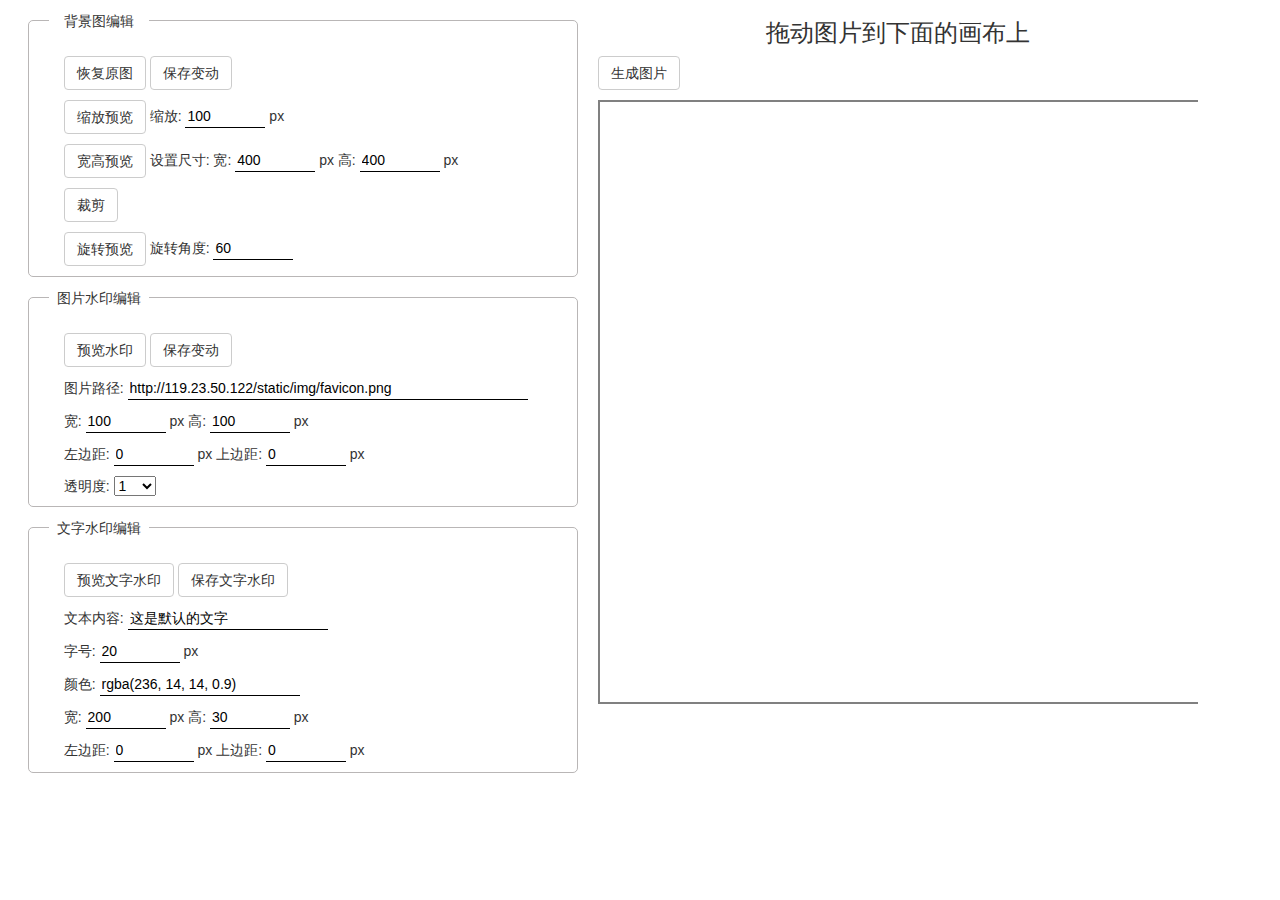
<file: index.html>
<!DOCTYPE html>
<html lang="en">
<head>
    <meta charset="UTF-8">
    <title>切图</title>
    <link href="css/bootstrap.min.css" rel="stylesheet" />
    <script src="js/jquery_1.9.0.js"></script>
    <script src="js/bootstrap.min.js"></script>
    <script src="js/sinoImageEditModule.js"></script>

    <style>
        a{
            cursor:pointer;
        }

        .container {
            width: 98%;
            min-width: 1200px;
            display: flex;
        }

        .container>div:nth-child(1) {
            width: 550px;
        }




        .ipt-default-style {
            border: none;
            border-bottom: 1px solid #000;
            outline: none;
            width: 80px;
        }

        .cls-div-block {
            border: 1px solid #b9b6b6;
            border-radius: 5px;
            position: relative;
            margin-top: 20px;
            padding: 25px 25px 0px;
            width: 550px;
        }

        .cls-before-title-b::before {
            content: "背景图编辑";
            position: absolute;
            left: 20px;
            top: -10px;
            background: #FFF;
            display: inline-block;
            width: 100px;
            text-align: center;
        }

        .cls-before-title-c::before {
            content: "图片水印编辑";
            position: absolute;
            left: 20px;
            top: -10px;
            background: #FFF;
            display: inline-block;
            width: 100px;
            text-align: center;
        }
        .cls-before-title-d::before {
            content: "文字水印编辑";
            position: absolute;
            left: 20px;
            top: -10px;
            background: #FFF;
            display: inline-block;
            width: 100px;
            text-align: center;
        }

        .cls-div-block div {
            margin: 10px;
        }

        .cls-after-px::after {
            content: "px";
        }

        .container>div:nth-child(2) {
            padding-left: 20px;
            width: 630px;
            height: 630px;
        }

        .container>div:nth-child(2) h3 {
            text-align: center;
        }

        .img-canvas-cls {
            width: 100%;
            height: 100%;
            min-width: 600px;
            min-height: 600px;
            overflow:auto;
            z-index:3;
            position:relative;
        }

        .img-canvas-cls #canvas {
            border:2px solid gray;
            position:absolute;
        }

        .img-canvas-cls #imageCover {
            width:100px;
            height:100px;
            position:absolute;
            cursor:pointer;
            display:none;
            z-index:4;
        }

        #imageCover #watermarkImageCanvas {
            position:absolute;
        }

        .img-canvas-cls #textCover {
            width:100px;
            height:30px;
            position:absolute;
            cursor:pointer;
            z-index:5;
            display:none
        }

        .img-canvas-cls #textCover #watermarkTextCanvas {
            position:absolute;
        }

        .container>div:nth-child(3) {
            display: inline-block;
            margin-top: 100px;
            padding-right: 50px;
            padding-left: 20px;
        }

        .container>div:nth-child(3) img {
            padding: 5px;
            border-radius: 5px;
            box-shadow: 0px 0px 5px 0px;
        }

    </style>
</head>
<body>

<div class="container">
    <div>

        <div class="cls-div-block cls-before-title-b">
            <div>
                <span class="btn btn-default" onclick="sinoImageEditModule.setSize();" title="恢复到原始图片">恢复原图</span>
                <span class="btn btn-default" onclick="sinoImageEditModule.saveCanvas(1,function(){alert('应用成功')})" >保存变动</span>
            </div>
            <div>
                <span class="btn btn-default" onclick=" sinoImageEditModule.modifyImgSize(document.getElementById('inputModifyWidth').value);">缩放预览</span>

                <span class="cls-after-px">缩放:
                    <input id="inputModifyWidth" class="ipt-default-style"   type="number" value="100">
                </span>
            </div>

            <div>
                <span class="btn btn-default" onclick="sinoImageEditModule.setSize(document.getElementById('imageWidth').value,document.getElementById('imageHeight').value);" >宽高预览</span>

                <span>设置尺寸:</span>
                <span class="cls-after-px">宽:
                    <input id="imageWidth" class="ipt-default-style"   type="number" value="400" />
                </span>
                    <span class="cls-after-px">高:
                    <input id="imageHeight" class="ipt-default-style"   type="number" value="400" />
                </span>
            </div>

            <div>
                <span class="btn btn-default" onclick="sinoImageEditModule.imageCut()">裁剪</span>
            </div>

            <div>
                <span class="btn btn-default" onclick=" sinoImageEditModule.imageRotation(document.getElementById('inputRotation').value)">旋转预览</span>

                <span>旋转角度: </span>
                <input id="inputRotation"  class="ipt-default-style"  type="number" value="60">
            </div>
        </div>

        <div class="cls-div-block cls-before-title-c">
            <div>
                <span class="btn btn-default" id ="btnImgWatermark">预览水印</span>
                <span class="btn btn-default" onclick="saveWatermarkImage()">保存变动</span>
            </div>
            <div>
                <span>图片路径:
                    <input id="inputPicUrl" class="ipt-default-style" style="width: 400px"  value="http://119.23.50.122/static/img/favicon.png">
                </span>
            </div>
            <div>
                <span class="cls-after-px">宽:
                    <input id="inputImageWidth" class="ipt-default-style"   type="number" value="100">
                </span>

                <span class="cls-after-px">高:
                    <input id="inputImageHeight" class="ipt-default-style"   type="number" value="100">
                </span>

            </div>
            <div>
                <span class="cls-after-px">左边距:
                    <input id="inputPicLeft" class="ipt-default-style"   type="number" value="0">
                </span>

                <span class="cls-after-px">上边距:
                    <input id="inputPicTop" class="ipt-default-style"   type="number" value="0">
                </span>
            </div>
            <div>
                <span>透明度:
                    <select id="selectOpacity">
                    <option value ="1" selected="selected">1</option>
                    <option value ="0.9">0.9</option>
                    <option value ="0.8">0.8</option>
                    <option value ="0.7">0.7</option>
                    <option value ="0.6">0.6</option>
                    <option value ="0.5">0.5</option>
                    <option value ="0.4">0.4</option>
                    <option value ="0.3">0.3</option>
                    <option value ="0.1">0.1</option>
                    <option value ="0">0</option>
                    </select>
                </span>
            </div>
        </div>

        <div class="cls-div-block cls-before-title-d">
            <div>
                <span class="btn btn-default" id ="btnTextWatermarkTest">预览文字水印</span>
                <span class="btn btn-default" onclick="saveWatermarkText()">保存文字水印</span>
            </div>
            <div>
                <span >文本内容:
                    <input id="inputText" class="ipt-default-style" style="width: 200px"   value="这是默认的文字">
                </span>
            </div>

            <div style="display: none">
                <span> 字体:
                    <select id="inputFont">
                        <option value ="Times New Roman" selected="selected">Times New Roman</option>
                        <option value ="Sans-serif">Sans-serif</option>
                        <option value ="Verdana">Verdana</option>
                        <option value ="microsoft yahei" >microsoft yahei</option>
                        <option value ="Arial Narrow Bold Italic">Arial Narrow Bold Italic</option>
                    </select>
                </span>

                <span >
                    透明度:
                    <select id="selectTextOpacity">
                        <option value ="1" selected="selected">1</option>
                        <option value ="0.9">0.9</option>
                        <option value ="0.8">0.8</option>
                        <option value ="0.7">0.7</option>
                        <option value ="0.6">0.6</option>
                        <option value ="0.5">0.5</option>
                        <option value ="0.4">0.4</option>
                        <option value ="0.3">0.3</option>
                        <option value ="0.1">0.1</option>
                        <option value ="0">0</option>
                    </select>
                </span>

            </div>

            <div>
                <span class="cls-after-px"> 字号:
                    <input id="inputSize" class="ipt-default-style"  type="number" value="20" onchange="inputSizeChange()">
                </span>
            </div>

            <div>
                <span >颜色:
                    <input id="inputTextColor"   class="ipt-default-style" style="width: 200px"  value="rgba(236, 14, 14, 0.9)" >
                </span>
            </div>

            <div>
                <span class="cls-after-px">宽:
                    <input id="inputTextWidth" class="ipt-default-style"   type="number" value="200">
                </span>
                <span class="cls-after-px">高:
                    <input id="inputTextHeight" class="ipt-default-style"   type="number" value="30">
                </span>

            </div>

            <div>

                <span class="cls-after-px">左边距:
                    <input id="inputLeft" class="ipt-default-style"  type="number" value="0">
                </span>
                <span class="cls-after-px">上边距:
                    <input id="inputTop" class="ipt-default-style"  type="number" value="0">
                </span>

            </div>

            <div style="display: none">
                <span class="cls-after-px" >文字Left:
                    <input id="inputTextLeft" class="ipt-default-style"  type="number" value="10">
                </span>

                <span class="cls-after-px"> 文字Top:
                    <input id="inputTextTop" class="ipt-default-style"  type="number" value="20">
                </span>
            </div>

        </div>
    </div>

    <div>
        <h3>拖动图片到下面的画布上</h3>

        <h5>
            <span id ="btnSaveImage" class="btn btn-default">生成图片</span>
        </h5>

        <div class="img-canvas-cls">
            <div>
                <canvas id="canvas" width="600" height="600"></canvas>
            </div>
            <div  id='imageCover'>
                <canvas id="watermarkImageCanvas"   width="100" height="100"></canvas>
            </div>
            <div  id='textCover'>
                <canvas id="watermarkTextCanvas"   width="100" height="30"></canvas>
            </div>
        </div>
    </div>

    <div id = "result-img-id">
    </div>
</div>




<script>

    function inputSizeChange() {
        document.getElementById('inputTextTop').value = document.getElementById('inputSize').value;
        if (document.getElementById('inputSize').value > document.getElementById('inputTextHeight').value) {
            document.getElementById('inputTextHeight').value = document.getElementById('inputSize').value;
        }
    }
    
    /**
     * 应用文本水印
     * */
    var saveWatermarkText=function (e)
    {
        sinoImageEditModule.saveCanvas(3,function(state){
            if(state>0)
                alert('应用成功！')
            else
                alert('未添加文本水印！')
        });
    };

    /**
     * 应用图片水印
     * */
    var saveWatermarkImage=function (e)
    {
        sinoImageEditModule.saveCanvas(2,function(state){
            if(state>0)
                alert('应用成功！')
            else
                alert('未添加图片水印！')
        });
    };


    $(function () {

        $('#myTab li:eq(0) a').tab('show');

        //初始化操作，主图片画布，水印图片遮罩层，水印图片画布，水印文本遮罩层，水印文本画布
        sinoImageEditModule.init({
            canvasId:'canvas',
            imageCoverId:'imageCover',
            imageCanvasId:'watermarkImageCanvas',
            textCoverId:'textCover',
            textCanvasId:'watermarkTextCanvas',
        });

        //图片水印
        document.querySelector('#btnImgWatermark').addEventListener('click', function(e){
            sinoImageEditModule.imageWatermark(
                document.getElementById('inputPicUrl').value,
                document.getElementById('selectOpacity').value,
                document.getElementById('inputPicLeft').value,
                document.getElementById('inputPicTop').value,
                document.getElementById('inputImageWidth').value,
                document.getElementById('inputImageHeight').value,
                function(left,top)
                {
                    document.getElementById('inputPicLeft').value=left;
                    document.getElementById('inputPicTop').value=top;
                });
        });

        //文字水印
        document.querySelector('#btnTextWatermarkTest').addEventListener('click', function(e){
            sinoImageEditModule.textWatermark(
                document.getElementById('selectTextOpacity').value,
                document.getElementById('inputText').value,
                document.getElementById('inputSize').value+'px '+ document.getElementById('inputFont').value,
                document.getElementById('inputTextColor').value,
                document.getElementById('inputLeft').value,
                document.getElementById('inputTop').value,
                document.getElementById('inputTextWidth').value,
                document.getElementById('inputTextHeight').value,
                document.getElementById('inputTextLeft').value,
                document.getElementById('inputTextTop').value,
                function(left,top)
                {
                    document.getElementById('inputLeft').value=left;
                    document.getElementById('inputTop').value=top;
                });


        });

        //以图片的形式保存到服务器，后台用CORS
        document.querySelector('#btnSaveImage').addEventListener('click', function(e){
            sinoImageEditModule.saveImage2(function(result)
            {
                if(result.State==1)
                    alert('保存成功');
                else
                    alert('保存失败');
            });
        });
    });
</script>

</body>
</html>
</file>
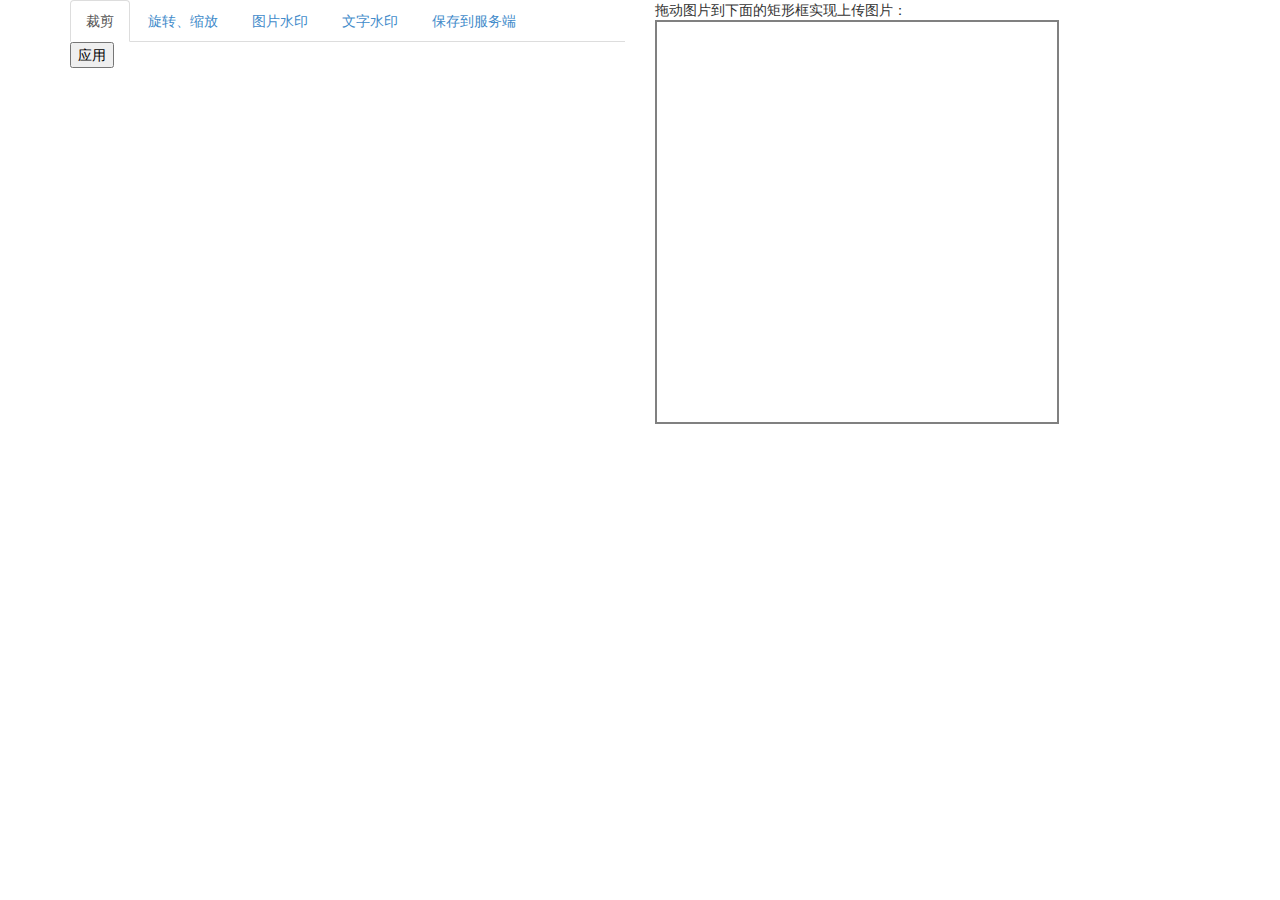
<file: ImageEditor.html>
<!DOCTYPE html>
<html lang="en">
<head>
    <meta charset="UTF-8">
    <title>图片编辑</title>
    <link href="css/bootstrap.min.css" rel="stylesheet" />
    <script src="js/jquery_1.9.0.js"></script>
    <script src="js/bootstrap.min.js"></script>
    <script src="js/sinoImageEditModule.js"></script>
<style>
    a{
        cursor:pointer;
    }
</style>
</head>
<body>
<div class="container">
    <div class="row">
        <div class="col-xs-6 col-sm-6">
            <ul id="myTab" class="nav nav-tabs">
                <li class="active"><a href="#imageCut" data-toggle="tab">裁剪</a></li>
                <li><a href="#imageRotation" data-toggle="tab">旋转、缩放</a></li>
                <li><a href="#imageWatermark" data-toggle="tab">图片水印</a></li>
                <li><a href="#textWatermark" data-toggle="tab">文字水印</a></li>
                <li><a href="#saveToServer" data-toggle="tab">保存到服务端</a></li>
            </ul>
            <div id="myTabContent" class="tab-content">
                <div class="tab-pane fade in active" id="imageCut">
                    <button  onclick="sinoImageEditModule.imageCut()">应用</button>
                </div>
                <div class="tab-pane fade" id="imageRotation">
                    <div style="margin: 10px">旋转角度: <input id="inputRotation"   type="number" value="60"></div>
                    <div style="margin: 10px"> <button  onclick=" sinoImageEditModule.imageRotation(document.getElementById('inputRotation').value)">旋转</button>  <button  onclick="sinoImageEditModule.saveCanvas(1,function(){alert('应用成功')})" >应用</button> </div>
                    <div style="margin-top: 50px">设置尺寸: </div>
                    <div style="margin: 10px"> 图片宽: <input id="imageWidth"   type="number" value="400">px</div>
                    <div style="margin: 10px"> 图片高: <input id="imageHeight"   type="number" value="400">px</div>
                    <div style="margin-top: 50px">常用尺寸: </div>
                    <div style="margin: 10px 10px 10px 30px">
                        <a  onclick="sinoImageEditModule.setSize(60,60);">60*60</a>
                        <a  style="margin-left: 36px"  onclick="sinoImageEditModule.setSize(80,60);">80*60</a>
                    </div>
                    <div style="margin: 10px 10px 10px 30px">
                        <a  onclick="sinoImageEditModule.setSize(80,80);">80*80</a>
                        <a  style="margin-left: 36px"  onclick="sinoImageEditModule.setSize(136,96);">136*96</a>
                    </div>
                    <div style="margin: 10px 10px 10px 30px">
                        <a  onclick="sinoImageEditModule.setSize(200,100);">200*100</a>
                        <a  style="margin-left: 20px"  onclick="sinoImageEditModule.setSize(310,230);">310*230</a>
                    </div>
                    <div style="margin: 10px 10px 10px 30px">
                        <a  onclick="sinoImageEditModule.setSize(360,270);">360*270</a>
                        <a  style="margin-left: 20px"  onclick="sinoImageEditModule.setSize(450,250);">450*250</a>
                    </div>
                    <div style="margin: 10px 10px 10px 30px">
                        <a  onclick="sinoImageEditModule.setSize(480,270);">480*270</a>
                        <a  style="margin-left: 20px"  onclick="sinoImageEditModule.setSize(500,300);">500*300</a>
                    </div>
                    <div style="margin: 10px 10px 10px 30px">
                        <a  onclick="sinoImageEditModule.setSize(468,60);">468*60</a>
                        <a  style="margin-left: 30px"  onclick="sinoImageEditModule.setSize();" title="恢复到原始图片">恢复原图</a>
                    </div>

                        <button   onclick="sinoImageEditModule.setSize(document.getElementById('imageWidth').value,document.getElementById('imageHeight').value);" >查看</button>
                        <button  onclick="sinoImageEditModule.saveCanvas(1,function(){alert('应用成功')})" >应用</button>


                </div>
                <div class="tab-pane fade" id="imageWatermark">
                    <div style="margin: 10px">  图片路径: <input id="inputPicUrl"  value="images/watermark.jpg"></div>
                    <div  style="margin: 10px">
                        透明度:<select id="selectOpacity">
                        <option value ="1" selected="selected">1</option>
                        <option value ="0.9">0.9</option>
                        <option value ="0.8">0.8</option>
                        <option value ="0.7">0.7</option>
                        <option value ="0.6">0.6</option>
                        <option value ="0.5">0.5</option>
                        <option value ="0.4">0.4</option>
                        <option value ="0.3">0.3</option>
                        <option value ="0.1">0.1</option>
                        <option value ="0">0</option>
                        </select>
                    </div>
                    <div style="margin: 10px"> 图片宽: <input id="inputImageWidth"   type="number" value="100">px</div>
                    <div style="margin: 10px"> 图片高: <input id="inputImageHeight"   type="number" value="100">px </div>
                    <div  style="margin: 10px">图片Left: <input id="inputPicLeft"  type="number" value="0">px </div>
                    <div  style="margin: 10px"> 图片Top: <input id="inputPicTop"  type="number" value="0">px</div>
                    <button  id ="btnImgWatermark" style="margin: 20px" >添加</button>
                    <button  style="margin: 20px" onclick="saveWatermarkImage()">应用</button>
                </div>
                <div class="tab-pane fade" id="textWatermark">
                    <div style="margin: 10px">文本: <input id="inputText"  value="华夏太和"> </div>
                    <div style="margin: 10px">颜色: <input id="inputTextColor"  value="rgba(255,255,255,0.5)" > </div>
                    <div  style="margin: 10px">
                        透明度:<select id="selectTextOpacity">
                        <option value ="1" selected="selected">1</option>
                        <option value ="0.9">0.9</option>
                        <option value ="0.8">0.8</option>
                        <option value ="0.7">0.7</option>
                        <option value ="0.6">0.6</option>
                        <option value ="0.5">0.5</option>
                        <option value ="0.4">0.4</option>
                        <option value ="0.3">0.3</option>
                        <option value ="0.1">0.1</option>
                        <option value ="0">0</option>
                         </select>
                    </div>
                    <div style="margin: 10px"> 文字框宽: <input id="inputTextWidth"   type="number" value="100">px</div>
                    <div style="margin: 10px"> 文字框高: <input id="inputTextHeight"   type="number" value="30">px </div>
                    <div  style="margin: 10px">文字框Left: <input id="inputLeft"  type="number" value="0">px </div>
                    <div  style="margin: 10px"> 文字框Top: <input id="inputTop"  type="number" value="0">px</div>
                    <div style="margin: 10px"> 字号: <input id="inputSize"  type="number" value="20">px  </div>
                    <div style="margin: 10px"> 字体:
                            <select id="inputFont">
                                <option value ="Times New Roman" selected="selected">Times New Roman</option>
                                <option value ="Sans-serif">Sans-serif</option>
                                <option value ="Verdana">Verdana</option>
                                <option value ="microsoft yahei" >microsoft yahei</option>
                                <option value ="Arial Narrow Bold Italic">Arial Narrow Bold Italic</option>
                            </select>
                    </div>
                    <div  style="margin: 10px">文字Left: <input id="inputTextLeft"  type="number" value="10">px </div>
                    <div  style="margin: 10px"> 文字Top: <input id="inputTextTop"  type="number" value="20">px</div>
                    <button  id ="btnTextWatermarkTest" style="margin: 20px" >添加</button>
                    <button   style="margin: 20px" onclick="saveWatermarkText()">应用</button>
                </div>
                <div class="tab-pane fade" id="saveToServer">
                    <button  id ="btnSaveImage" style="margin: 20px" >保存</button>
                </div>
            </div>
        </div>
        <div class="col-xs-6 col-sm-6">
           拖动图片到下面的矩形框实现上传图片：
            <div style="width:600px; height:450px; overflow:auto;z-index:3;position:absolute;">
                <div>
                    <canvas id="canvas" width="400" height="400" style="border:2px solid gray;position:absolute;"></canvas>
                </div>
                <div  id='imageCover' style="width:100px; height:100px;position:absolute;cursor:pointer;display:none;z-index:4;">
                    <canvas id="watermarkImageCanvas"   width="100" height="100" style="position:absolute;"></canvas>
                </div>
                <div  id='textCover' style="width:100px; height:30px;position:absolute;cursor:pointer;z-index:5;display:none">
                    <canvas id="watermarkTextCanvas"   width="100" height="30" style="position:absolute;"></canvas>
                </div>
            </div>
        </div>
    </div>
</div>


<script>
    /**
    * 应用文本水印
    * */
    var saveWatermarkText=function (e)
    {
        sinoImageEditModule.saveCanvas(3,function(state){
            if(state>0)
                alert('应用成功！')
            else
                alert('未添加文本水印！')
        });
    };

    /**
    * 应用图片水印
    * */
    var saveWatermarkImage=function (e)
    {
        sinoImageEditModule.saveCanvas(2,function(state){
            if(state>0)
                alert('应用成功！')
            else
                alert('未添加图片水印！')
        });
    };


    $(function () {

        $('#myTab li:eq(0) a').tab('show');

        //初始化操作，主图片画布，水印图片遮罩层，水印图片画布，水印文本遮罩层，水印文本画布
        sinoImageEditModule.init({
            canvasId:'canvas',
            imageCoverId:'imageCover',
            imageCanvasId:'watermarkImageCanvas',
            textCoverId:'textCover',
            textCanvasId:'watermarkTextCanvas',
        });

        //图片水印
        document.querySelector('#btnImgWatermark').addEventListener('click', function(e){
            sinoImageEditModule.imageWatermark(document.getElementById('inputPicUrl').value,document.getElementById('selectOpacity').value,document.getElementById('inputPicLeft').value,document.getElementById('inputPicTop').value,
                    document.getElementById('inputImageWidth').value,document.getElementById('inputImageHeight').value,
                    function(left,top)
                    {
                        document.getElementById('inputPicLeft').value=left;
                        document.getElementById('inputPicTop').value=top;
                    });
        });

        //文字水印
        document.querySelector('#btnTextWatermarkTest').addEventListener('click', function(e){
            sinoImageEditModule.textWatermark(document.getElementById('selectTextOpacity').value,document.getElementById('inputText').value,document.getElementById('inputSize').value+'px '+document.getElementById('inputFont').value,document.getElementById('inputTextColor').value,document.getElementById('inputLeft').value,document.getElementById('inputTop').value,
                    document.getElementById('inputTextWidth').value,document.getElementById('inputTextHeight').value,document.getElementById('inputTextLeft').value,document.getElementById('inputTextTop').value,
            function(left,top)
            {
                document.getElementById('inputLeft').value=left;
                document.getElementById('inputTop').value=top;
            });


       });

        //以图片的形式保存到服务器，后台用CORS
        document.querySelector('#btnSaveImage').addEventListener('click', function(e){
            sinoImageEditModule.saveImage('http://localhost:8055/Home/SaveImage',function(result)
            {
                if(result.State==1)
                    alert('保存成功,文件名：'+result.FileName);
                else
                    alert('保存失败');
            });
        });
    });
</script>
</body>
</html>
</file>
